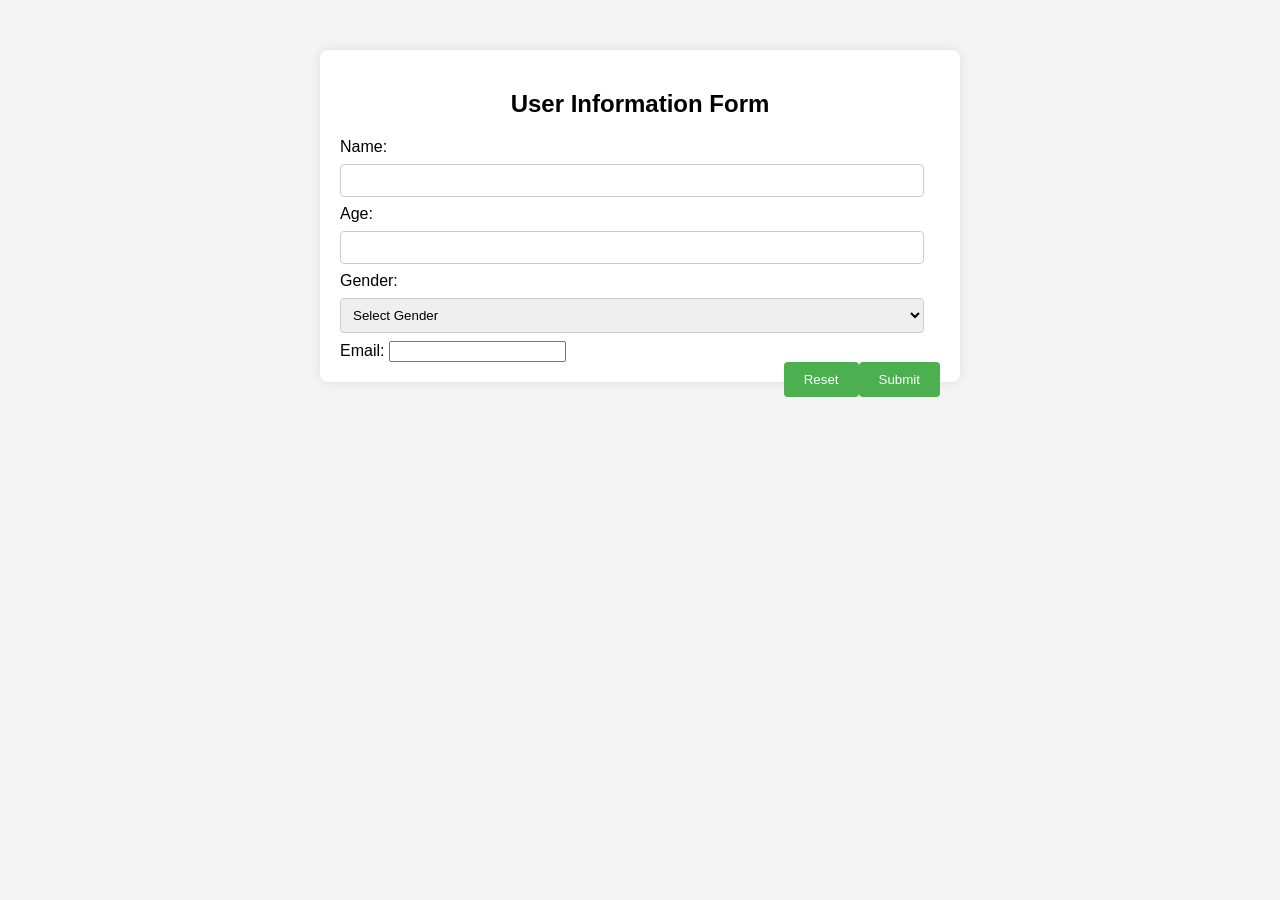
<file: p.html>
<!DOCTYPE html>
<html lang="en">
<head>
<meta charset="UTF-8">
<meta name="viewport" content="width=device-width, initial-scale=1.0">
<title>User Information Form</title>
<style>
    body {
        font-family: Arial, sans-serif;
        background-color: #f4f4f4;
        margin: 0;
        padding: 0;
    }
    .container {
        max-width: 600px;
        margin: 50px auto;
        padding: 20px;
        background-color: #fff;
        border-radius: 8px;
        box-shadow: 0 0 10px rgba(0, 0, 0, 0.1);
    }
    h2 {
        text-align: center;
    }
    table {
        width: 100%;
        border-collapse: collapse;
        margin-top: 20px;
    }
    table, th, td {
        border: 1px solid #ddd;
        padding: 8px;
        text-align: left;
    }
    th {
        background-color: #f2f2f2;
    }
    input[type="text"], input[type="number"], select {
        width: calc(100% - 16px);
        padding: 8px;
        margin: 8px 0;
        border: 1px solid #ccc;
        border-radius: 4px;
        box-sizing: border-box;
    }
    input[type="submit"] {
        background-color: #4CAF50;
        color: white;
        padding: 10px 20px;
        border: none;
        border-radius: 4px;
        cursor: pointer;
        float: right;
    }
    input[type="reset"] {
        background-color: #4CAF50;
        color: white;
        padding: 10px 20px;
        border: none;
        border-radius: 4px;
        cursor: pointer;
        float: right;
    }
    input[type="submit"]:hover {
        background-color: #45a049;
    }
    input[type="reset"]:hover {
        background-color: #45a049;
    }
</style>
</head>
<body>
<div class="container">
    <h2>User Information Form</h2>
    <form id="userInfoForm">
        <label for="name">Name:</label>
        <input type="text" id="name" name="name" required><br>
        <label for="age">Age:</label>
        <input type="number" id="age" name="age" min="1" required><br>
        <label for="gender">Gender:</label>
        <select id="gender" name="gender" required>
            <option value="">Select Gender</option>
            <option value="Male">Male</option>
            <option value="Female">Female</option>
            <option value="Other">Other</option>
        </select><br>
        <label for="email">Email:</label>
        <input type="email" id="email" name="email" required><br>
        <input type="submit" value="Submit">
        <input type="reset">
    </form>
</div>

</body>
</html>
</file>
